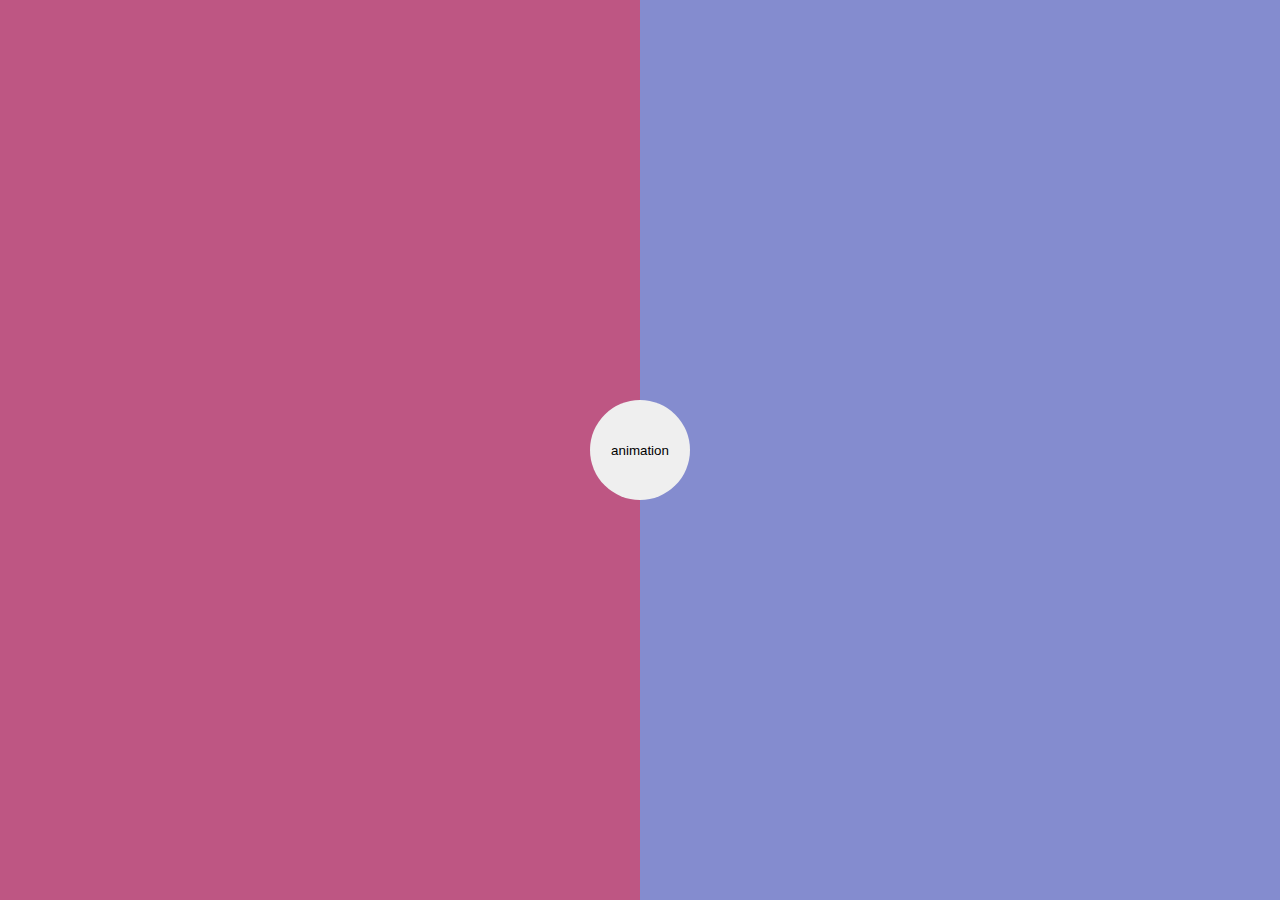
<file: documentation/animation.html>
<!DOCTYPE html>
<html lang="en">
<head>
    <meta charset="UTF-8">
    <meta name="viewport" content="width=device-width, initial-scale=1.0">
    <title>Document</title>
    <style>
        body{
            margin: 0;
            padding: 0;
        }
        .container{
            height: 100%;
            display: flex;
            position: relative;
            overflow: hidden;
        }
        .zone-gauche{
            height: 100vh;
            background: #be5683;
            width: 50%;
            transition: 3s transform;
        }

       /*  .zone-gauche:hover{
            transform: translateX(-500px);
        } */

        .zone-droite{
            height: 100vh;
            background: #848ccf;
            width: 50%;
            transition: 3s transform;
           
        }
        /* .zone-droite:hover{
            transform: translateX(500px);
        } */

        button{
            position: absolute;
            left: 50%;
            top: 50%;
            transform: translate(-50%, -50%);
            border-radius: 50%;
            width: 100px;
            height: 100px;
            border: none;

        }
    </style>
</head>
<body>
    
    <div class="container">
        <div class="zone-gauche"></div>
        <div class="zone-droite"></div>
        <button>animation</button>
    </div>


<script>
    document.querySelector("button").addEventListener("click", function(){
        setTimeout( function(){
            document.location.href = "https://www.google.fr/";
        }, 3000);
        
        document.querySelector(".zone-gauche").style['transform'] = "translateX(-1500px)";
        document.querySelector(".zone-droite").style['transform'] = "translateX(1500px)";
        this.style['display'] = "none";

       
    })

</script>

</body>
</html>
</file>
